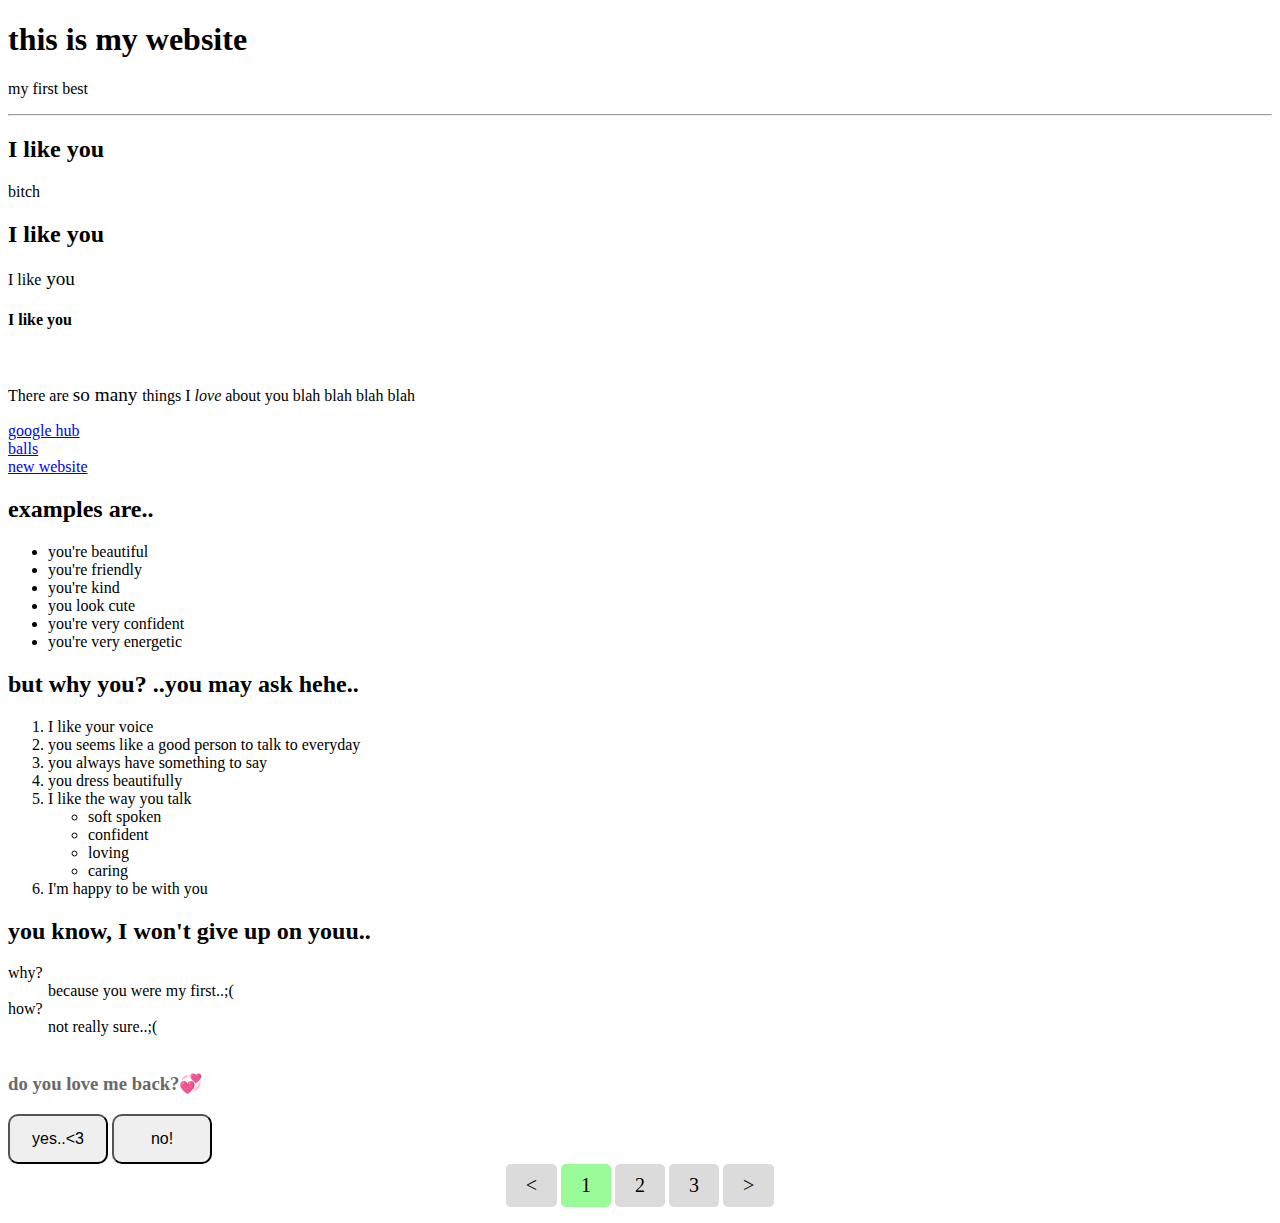
<file: index.html>
<!DOCTYPE html>
<html lang="en">
<head>
  <meta charset="UTF-8">
  <meta http-equiv="X-UA-Compatible" content="IE=Edge">
  <meta name="viewport" content="width=device-width, initial-scale=1">
  <meta name="author" content="mik.ev"
  <meta name="description" content="A practice website for my crush, Thea. I would want to make a website about her, for her, on valentine's day">
  <title>HTML</title>
  <link rel="stylesheet" href="style1.css">
  <!-- HTML -->
  

  <!-- Custom Styles
  <link rel="stylesheet" href="style.css">
  -->
</head>
  <h1>this is my website</h1> 
  <p>my first best</p>
<body>
  <!-- this is my best website in all
  -->
  <hr>
  <h2>I like you</h2>
  <p>bitch</p>
  <h2>I like you</h2>
  <p>I like<big> you</big></p>
  <h4>I like you</h4>
  <br>
  <p>There are <big>so many </big>things I <i>love</i> about you blah blah blah blah </p>
  <a href="https://www.google.com" target=_blank title="this doesn't take you corns">
    google hub
  </a>
  <br>
  <a href="index 1.html"
     target = _blank>
    balls
  </a>
  <br>
  <a href="index 2.html">
    new website
  </a>
  <h2>examples are..</h2>
  <ul>
    <li>you're beautiful</li>
    <li>you're friendly </li>
    <li>you're kind</li>
    <li>you look cute</li>
    <li>you're very confident</li>
    <li>you're very energetic</li>
  </ul>
  
  <h2>but why you? ..you may ask hehe..</h2>
  <ol>
    <li>I like your voice</li>
    <li>you seems like a good person to talk to everyday</li>
    <li>you always have something to say</li>
    <li>you dress beautifully</li>
    <li>I like the way you talk</li>
    <ul>
        <li>soft spoken</li>
        <li>confident</li>
        <li>loving</li>
        <li>caring</li>
    </ul>    
    <li>I'm happy to be with you</li>
  </ol>
  
  
  <h2>you know, I won't give up on youu..</h2>
  <dl>
    <dt>why?</dt>
    <dd>because you were my first..;(</dd>
    <dt>how?</dt>
    <dd>not really sure..;(</dd>
    
  <br>
  <h3 id="responseback" style="color: dimgrey">do you love me back?💞</h3>

  <button onclick="response()" style="border-radius: 10px;width: 100px;height: 50px"><big>yes..<3</big></button>
  <script>
    function response(){
      document.getElementById("responseback").innerHTML = "awhh, I love you too!🥺💞";
    }
  </script>
  <button onclick="response1()" style="border-radius: 10px;width: 100px;height: 50px"><big>no!</big></button>
  <script>
    function response1(){
      document.getElementById("responseback").innerHTML = "I guess I'll try again next year..;(";
    }
  </script>
  <br>
  <div class="paginations">
    <a href="index 3.html"><</a>
    <a href="index.html" class="active">1</a>
    <a href="index 2.html">2</a>
    <a href="index 3.html">3</a>
    <a href="index 2.html">></a>
  </div>
</body>
</html>
</file>
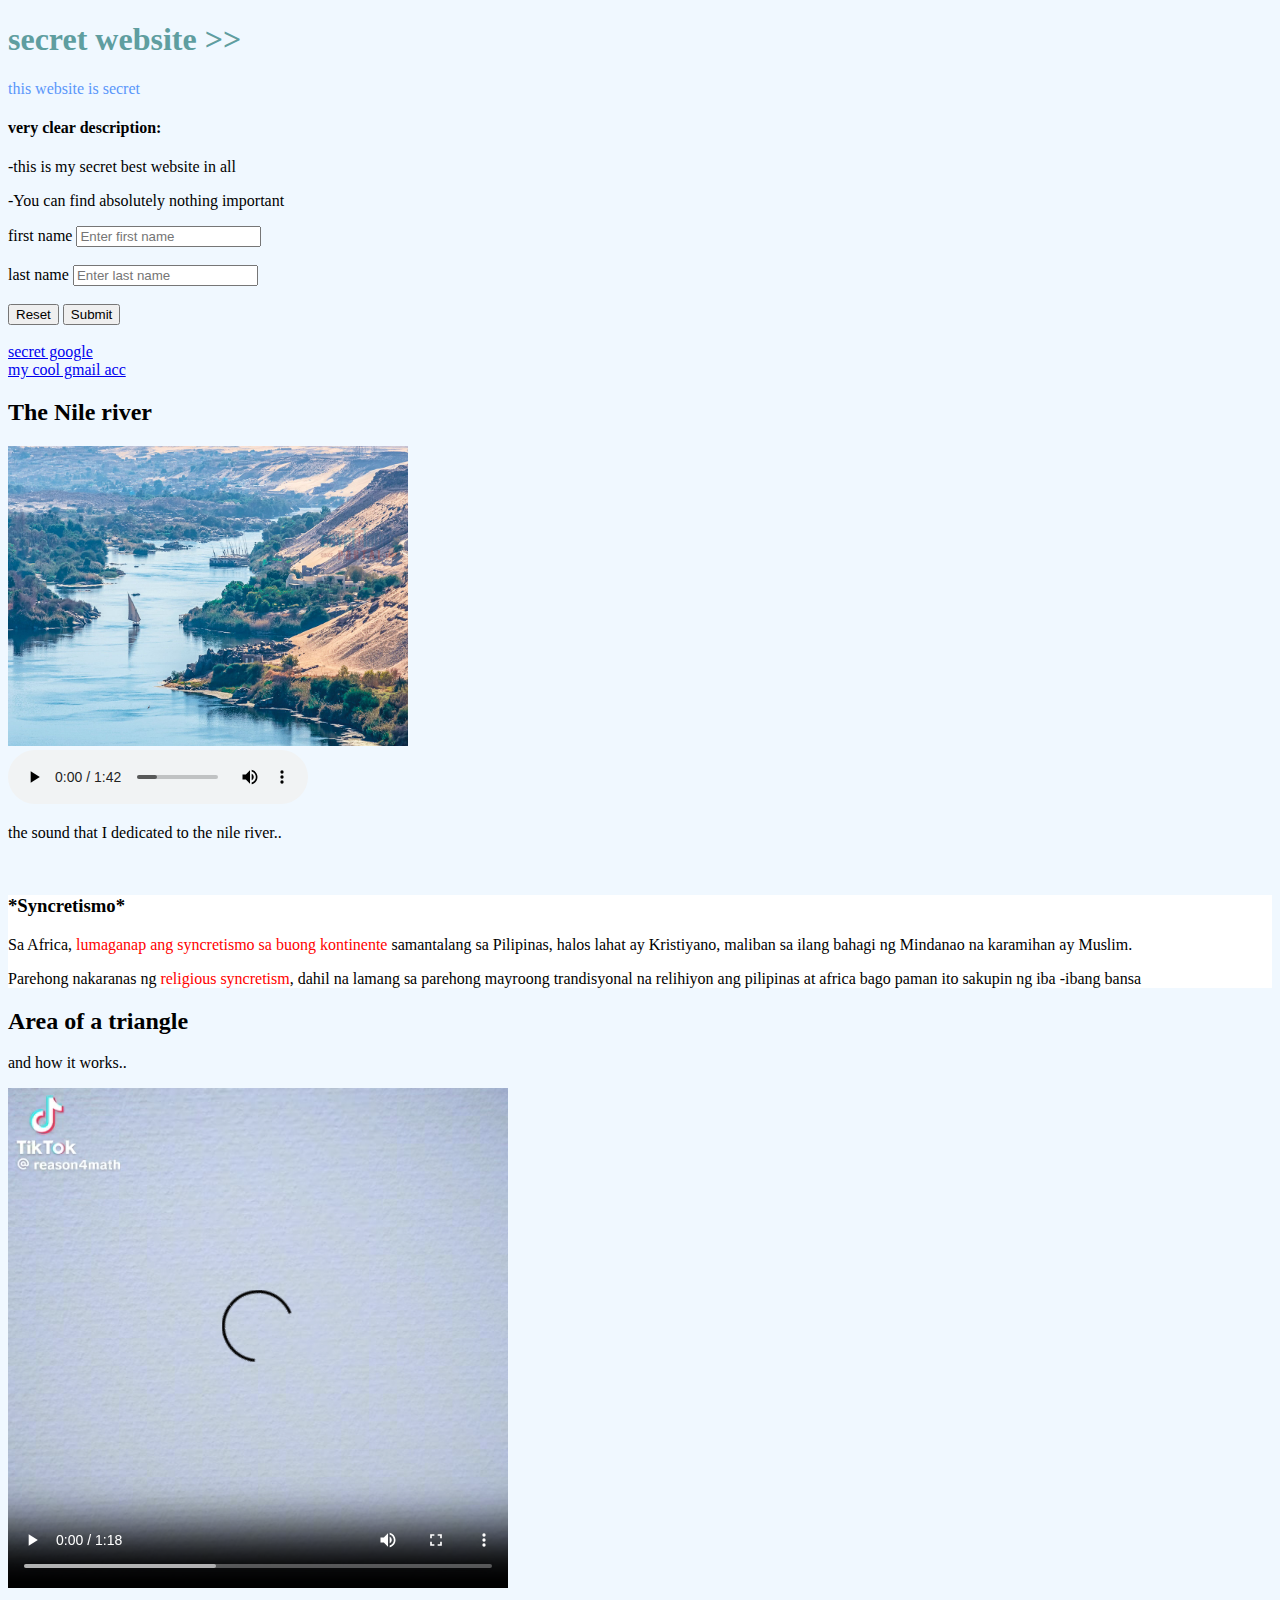
<file: index 1.html>
<!DOCTYPE html>
<html lang="en">
<head>
  <meta charset="UTF-8">
  <meta http-equiv="X-UA-Compatible" content="IE=Edge">
  <meta name="viewport" content="width=device-width, initial-scale=1">
  <title>HTML</title>
  
  <!-- HTML -->
  

  <!-- Custom Styles -->
  <link rel="stylesheet" href="style.css">
</head>
  <h1 style="color: cadetblue";>secret website >> </h1> 
  <p style="color: rgb(90, 150, 250)">this website is secret</p>
<body style="background-color: aliceblue;">
  <h4>very clear description:</h4>
  <p>-this is my secret best website in all</p>
  <p>-You can find absolutely nothing important</p>
  <form action="action_page.php" method ="GET">
    <div>
      <label for="fname">first name  </label>
      <input type="text" id="fname" name="fname" placeholder="Enter first name">
    </div>
    <br>
    <div>
      <label for="lname">last name</label>
      <input type="text" id="lname" name="lname" placeholder="Enter last name">
    </div>
    <br>
    <input type="reset">
    
    <input type="submit">
  </form>
  <br>
  <a href = "https://www.google.com" target = _blank >
    secret google
  </a>
  <br>
  <a href = "mailto:fakeemail@gmail.com" target=_self>
    my cool gmail acc
  </a>
  <h2>The Nile river</h1>  
  <a href="https://en.wikipedia.org/wiki/Nile" target =_self>
   <img src="/images/Nile-River-Egypt.jpg" height = 300 width = 400
    alt = "This is the picture of the Nile River" title = "This is the longest River of the world!"
    >
  </a>
  <br>
  <audio controls loop src="/audio/good for the ghost - Alge.mp3">
  </audio> 
  <p>the sound that I dedicated to the nile river..</p>
  <br>
  <div style="background-color :white"> 
  <h3>*Syncretismo*</h3>
  <p>
    Sa Africa, <span style="color: red;">lumaganap ang
    syncretismo sa buong kontinente</span>  
    samantalang sa Pilipinas, halos
    lahat ay Kristiyano, maliban sa
    ilang  bahagi ng Mindanao na
    karamihan ay Muslim.
  </p>  
  <p>
    Parehong nakaranas ng
    <span style="color: red;">religious
    syncretism</span>, dahil na lamang sa
    parehong mayroong trandisyonal na
    relihiyon ang pilipinas at africa
    bago paman ito sakupin ng iba
    -ibang bansa
  </p>
  </div>
  <h2>Area of a triangle</h2>
  <p>and how it works..</p>
  
  <video controls loop src="/video/0717739a028ba8388fcf330009ac621c.mp4" width = 500>
    </video>
</body>

</html>
</file>
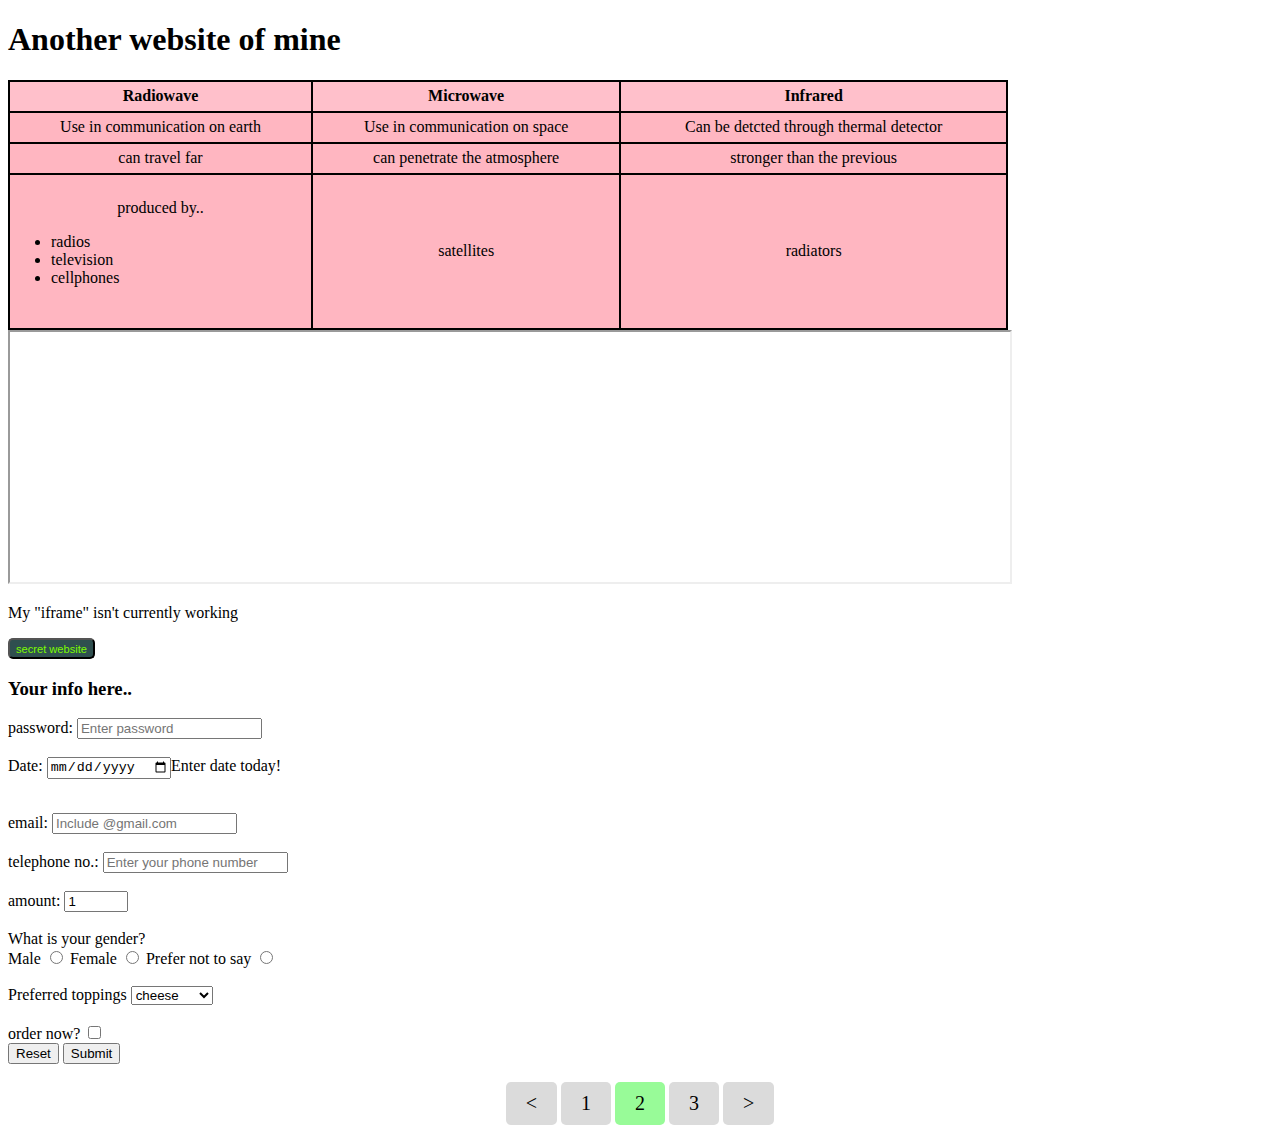
<file: index 2.html>
<!DOCTYPE html>
<html>

<head>
  <meta charset="UTF-8">
  <meta name="viewport" content="width=device-width, initial-scale=1">
  <title></title>
  <h1>Another website of mine</h1>
  <link rel="stylesheet" href="style1.css">
</head>

<body>  
  <table bgcolor="black" width=1000 height=250>
    <tr bgcolor="pink" align="center">
      <th>Radiowave</th>
      <th>Microwave</th>  
      <th>Infrared</th>
    </tr>
    <tr bgcolor="lightpink" align="center">
      <td>Use in communication on earth</td>
      <td>Use in communication on space</td>
      <td>Can be detcted through thermal detector </td>
    </tr> 
    <tr bgcolor="lightpink" align="center">
      <td>can travel far</td>
      <td>can penetrate the atmosphere</td>
      <td>stronger than the previous </td>
    </tr>
    <tr bgcolor="lightpink" align="center">
      <td>
        produced by..
        <ul align="left">
          <li>radios</li>
          <li>television</li>
          <li>cellphones</li>
        </ul>
      </td>
      <td>satellites</td>
      <td>radiators </td>
    </tr>  
  </table>
  <iframe scr="https://www.bing.com" width=1000 height=250>
  </iframe>  
  <p>My "iframe" isn't currently working </p>
  
  <a href="index 1.html">
    <button style="background-color:   darkslategrey;color: lawngreen; border-radius:5px"><small>secret website</small></button>
  </a>  
  <h3>Your info here..</h3>
  <form action="action_page.php" method ="GET">
    <div>
      <label for="pass">password:</label>
      <input type="password" id="pass" name="pass" placeholder="Enter password">
    </div>
    <br>
    <div>
      <label for="date">Date:</label>
      <input type="date" id="date" name="date"
      <p>Enter date today!</p>
    </div>
    <br>
    <div>
      <label for="email">email:</label>
      <input type="email" id="email" name="email" placeholder="Include @gmail.com">
    </div>
    <br>
    <div>
      <label for="tel">telephone no.:</label>
      <input type="tel" id="tel" name="tel" placeholder="Enter your phone number">
    </div>
    <br>
    <div>
      <label for="quantity">amount:</label>
      <input type="number" id="quantity" name="quantity" placeholder="Enter amount" min="0" max="999" value="1">
    </div>
    <br>
    <div>
      <label>What is your gender?</label>
      <br>
      <label for="male">Male</label>
      <input type="radio" id="male" name="gender">
      
      <label for="female">Female</label>
      <input type="radio" id="female" name="gender">
      
      <label for="others">Prefer not to say</label>
      <input type="radio" id="others" name="gender">
    </div>
    <br>
    <div>
      <label for="toppings">Preferred toppings</label>
      <select id="toppings" name="toppings">
        <option value="cheese">
          cheese
        </option>
        <option value="pepperoni">
          pepperoni
        </option>
        <option value="pineapple">
          pineapple 
        </option>
      </select>    
    </div>
    <br>
    <label for="order">order now?</label>
    <input type="checkbox" id="order" name="ordered">
    <br>
    
    <input type="reset">
    <input type="submit">
  </form>
  <br>
  <div class="paginations">
    <a href="index.html"><</a>
    <a href="index.html">1</a>
    <a href="index 2.html" class="active">2</a>
    <a href="index 3.html">3</a>
    <a href="index 3.html">></a>
  </div>  
  
</body>

</html>
</file>
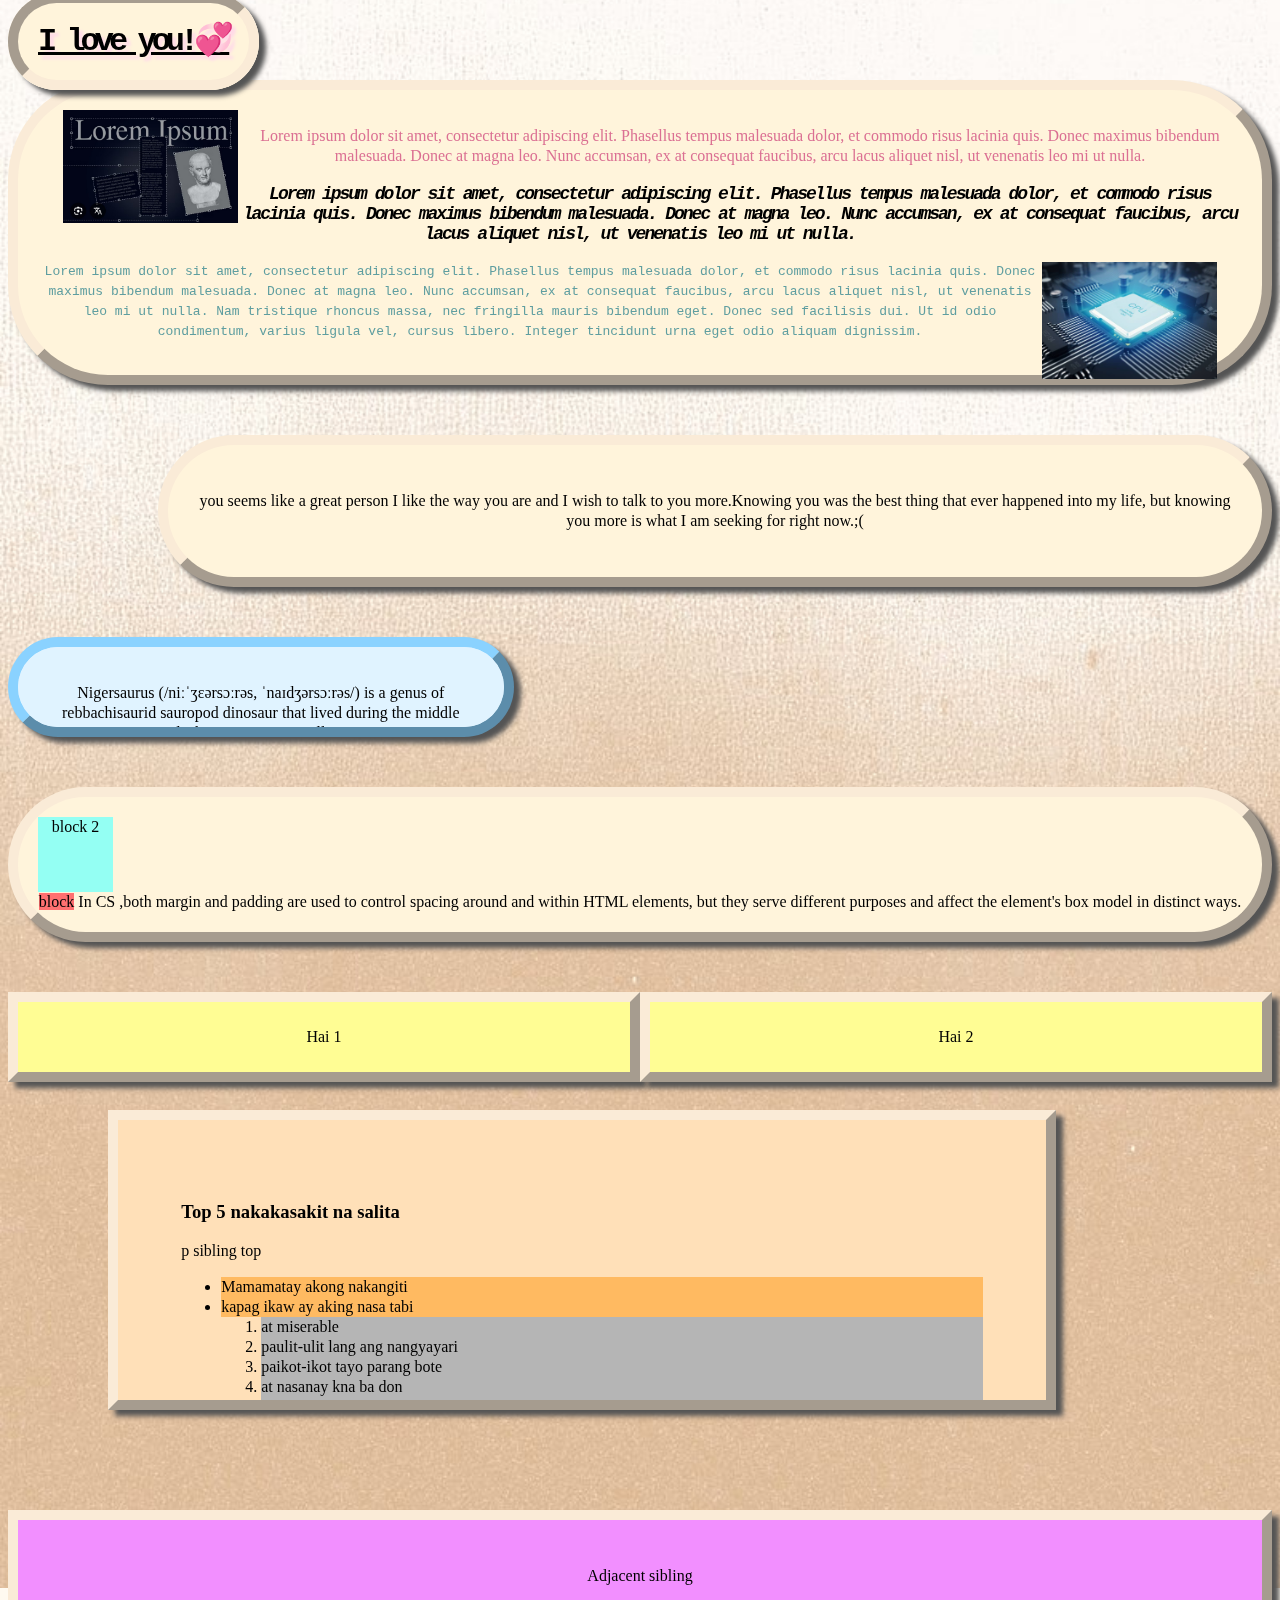
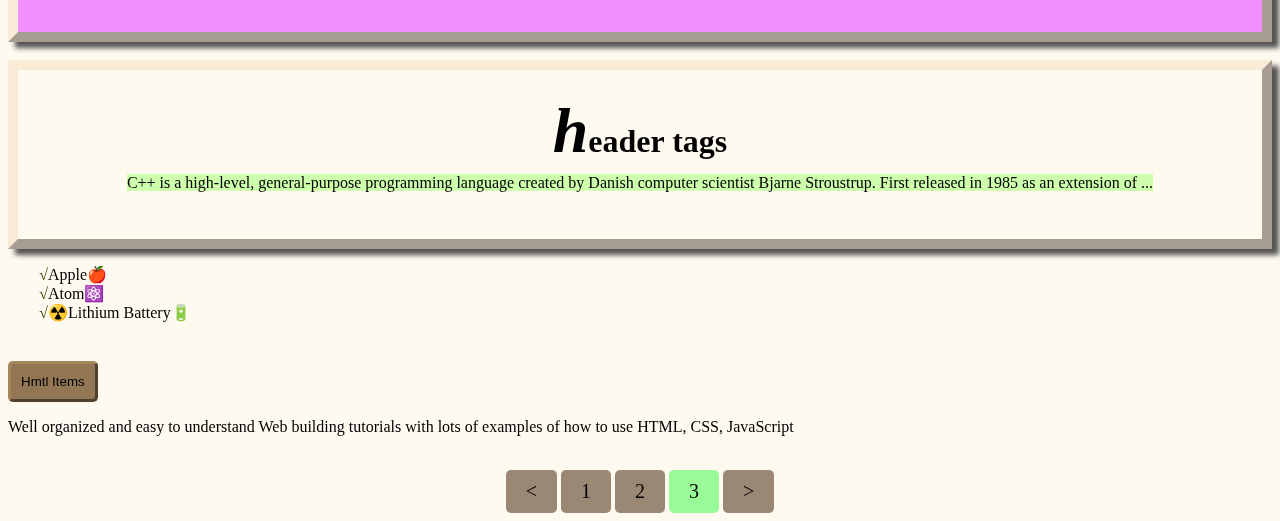
<file: index 3.html>
<!DOCTYPE html>
<html>

<head>
  <meta charset="UTF-8">
  <meta name="viewport" content="width=device-width, initial-scale=1">
  <title></title>
  <link rel="stylesheet" href="style1.css">
  <link rel="stylesheet" href="style.css">
  
  <h1><span id="h1" class="bg">I love you!💞</h1>
  
</head>

<body class="html3">
  <div id="pset" class="bg">
    <img src="/images/IMG_20251112_010738.jpg" margin id="image1">
   <p id="p1" class="odd">Lorem ipsum dolor sit amet, consectetur adipiscing elit. Phasellus tempus malesuada dolor, et commodo risus lacinia quis. Donec maximus bibendum malesuada. Donec at magna leo. Nunc accumsan, ex at consequat faucibus, arcu lacus aliquet nisl, ut venenatis leo mi ut nulla.
    </p>
   <p id="p2" class="even">Lorem ipsum dolor sit amet, consectetur adipiscing elit. Phasellus tempus malesuada dolor, et commodo risus lacinia quis. Donec maximus bibendum malesuada. Donec at magna leo. Nunc accumsan, ex at consequat faucibus, arcu lacus aliquet nisl, ut venenatis leo mi ut nulla.
    </p>
    <img src="/images/CPU_Shutterstock.jpg" id="image2">
    <p id="p3" class="odd">Lorem ipsum dolor sit amet, consectetur adipiscing elit. Phasellus tempus malesuada dolor, et commodo risus lacinia quis. Donec maximus bibendum malesuada. Donec at magna leo. Nunc accumsan, ex at consequat faucibus, arcu lacus aliquet nisl, ut venenatis leo mi ut nulla. Nam tristique rhoncus massa, nec fringilla mauris bibendum eget. Donec sed facilisis dui. Ut id odio   condimentum, varius ligula vel,  cursus libero. Integer tincidunt urna eget odio aliquam dignissim.
    </p>
  </div>  
  <div id="pset2" class="bg">
    <p> you seems like a great person I
       like the way you are and I
       wish to talk to you more.Knowing
       you was the best thing that ever
       happened into my life, but
       knowing you more
       is what I am seeking for right
       now.;(
    </p>
  </div>
  <div id="pset3" class="bg">
    <p>
      Nigersaurus (/niːˈʒɛərsɔːrəs,
      ˈnaɪdʒərsɔːrəs/) is a genus of
      rebbachisaurid sauropod dinosaur
      that lived during the middle
      Cretaceous period, about 115 to
      105 million years ago. It was
      discovered in the
      Elrhaz Formation in an area 
      called Gadoufaoua, in 
      Niger. Fossils of this
      dinosaur were first described 
      in 1976, but it was only
      named Nigersaurus taqueti in 
      1999 after further and 
      more complete remains were 
      found and described. The
      genus name means "Niger
      reptile", and the specific
      name honours the
      palaeontologist Philippe
      Taquet, who discovered the
      first remains.</p>
  </div>
  
  <div id="pset" class="bg">
   <span id="block2">block 2</span>
   <div id="block">block</div> In CS
    ,both margin and padding are
    used to control spacing around and
    within HTML elements, but they
    serve
    different purposes and affect the
    element's box model in distinct
    ways.
  </div>
  <div id="block3" class="box">
    Hai 1
  </div>
  <div  id="block3" class="box">
    Hai 2
  </div>  
  <br>
  <div id="listBox">
  <h3>Top 5 nakakasakit na salita</h1>
    <p>p sibling top</p>
    <ul id="list">
      <li>Mamamatay akong nakangiti</li>
      <li>kapag ikaw ay aking nasa tabi</li>
      <ol>
        <li>at miserable</li>
        <li>paulit-ulit lang ang nangyayari</li>
        <li>paikot-ikot tayo parang bote</li>
        <li>at nasanay kna ba don</li>
        <li>at nalimutan, ang aking mga   tanong</li>
        <li>pero mi malinaw, pwede bang   wag kang sumigaw</li>
      </ol>
    </ul>
    <p>p sibling bottom</p>
  </div>
  <div class="box">
    <p>Adjacent sibling</p>
  </div>  
  <br>  
  <div class="box">
    <h1 id="h">header tags</h1>
    <p id="cttdesc">C++ is a high-level, general-purpose programming language created by Danish computer scientist Bjarne Stroustrup. First released in 1985 as an extension of ...
    </p>
  </div>  
  <ul id="items">
    <li id="apple">Apple</li>
    <li id="atom">Atom</li>
    <li id="battery">Lithium Battery</li>
  </ul>
  <br>
  <div class="dropDown">
    <button>Hmtl Items</button>
    <div class="htmlItems">
      <a href="">hmtl</a>
      <a href="">hmtl</a>
      <a href="">hmtl</a>
    </div>
  </div>
  <p> 
    Well organized and easy to
    understand Web building tutorials
    with lots of examples of how to
    use HTML, CSS, JavaScript
  </p>
  
  <br>
  <div class="paginations">
    <a href="index 2.html"><</a>
    <a href="index.html">1</a>
    <a href="index 2.html">2</a>
    <a href="index 3.html" class="active">3</a>
    <a href="index.html">></a>
  </div>
</body>

</html>
</file>
<file: style1.css>
.paginations{
    text-align: center;
}
.paginations a{
    color: black;
    background-color: hsla(30, 0%, 86%, 1);
    border-radius: 5px;
    
    font-size: 20px;
    padding: 10px 20px;
    text-decoration: none;
    display: inline-block;
}

.paginations a.active{
    background-color: palegreen;
}
</file>
<file: style.css>
* {
    box-sizing: border-box;
}
body.html3{
    background-color: floralwhite;
    background-image: url("/images/cHJpdmF0ZS9sci9pbWFnZXMvd2Vic2l0ZS8yMDI1LTAxL2FyLTIxMDEyNS10YS0wMDhiLW02NXczNHZsLmpwZw.jpg");
    background-position: center;
    background-repeat: no-repeat;
    background-attachment: fixed;
    background-size: cover;
}
.bg{
    background-color: hsla(41, 100%,
    93%, 1);
}   
#h1 {
  font-family: Courier;
  font-weight: bold;
  font: 40px;
  
  letter-spacing: -5px;
  text-align: center;
  text-decoration: underline;
  text-shadow: 4px 4px 3px hsla(338, 
  100%, 93%, 1);

  border: 10px inset antiquewhite;
  border-radius: 100px;
  line-height: 20px;
  padding: 20px;
  
  box-shadow: 7px 6px 5px hsla(36,
  0%, 33%, 1);
  margin-bottom: 200px;
}

#pset{
    border-radius: 100px;
    border: 10px outset antiquewhite;
    
    text-align: center;
    line-height: 20px;
    padding: 20px;
    
    box-shadow: 7px 6px 5px hsla(36,
    0%, 33%, 1);

    margin-bottom: 50px;
    
}
#p1{
    color: palevioletred;
    font-family: Georgia;
}
#p2{
    font-family: 'Courier New';
    font-size: 18px;
    font-weight: bold;
    font-style: italic;
    letter-spacing: -2px;
}
.odd{   
    color: cadetblue;
    font-family: monospace;
}

#pset2{
    border-radius: 100px;
    border: 10px outset antiquewhite;
    
    text-align: center;
    line-height: 20px;
    padding: 30px;
    
    box-shadow: 7px 6px 5px hsla(36,
    0%, 33%, 1);
    
    margin-left: 150px;
    display: flow-root;
    overflow: scroll;
    
}
#image1{
    float: left;
    padding-left: 25px;
    width: 200px;
}
#image2{
    float: right;
    padding-right: 25px;
    width: 200px;
}

#pset3{
    border-radius: 100px;
    border: 10px outset hsla(203,
    100%, 77%, 1);
    
    height: 100px;
    
    text-align: center;
    line-height: 20px;
    padding: 20px;
    
    box-shadow: 7px 6px 5px hsla(36,
    0%, 33%, 1);
    
    margin-bottom: 50px;
    margin-top: 50px;
    
    width: 40%;
    overflow: auto;
    
    background-color: hsla(203,
    100%, 94%, 1);
}    

#block{
    text-align: center;
    
    width: 50px;
    height: 50px;
    background-color: hsla(360, 100%, 72%, 1);
    display: inline;
}

#block2{
    text-align: center;
    
    width: 75px;
    height: 75px;
    background-color: hsla(173, 100%, 79%, 1);
    display: block;
}

#block3{
    height: 50%;
    width: 50%;
    padding: 25px;
    
    float: left;
    
    background-color: hsla(59, 100%, 79%, 1);
}

.box{
    border: 10px outset antiquewhite;
    
    text-align: center;
    line-height: 20px;
    padding: 30px;
    
    box-shadow: 7px 6px 5px hsla(36,
    0%, 33%, 1);
}

#listBox{
    border: 10px outset antiquewhite;
    background-color:hsla(34, 100%, 86%, 1);
    
    line-height: 20px;
    padding: 5%;
    width: 75%;
    height: 300px;
    margin: 100px;
    
    box-shadow: 7px 6px 5px hsla(36,
    0%, 33%, 1);
    
    overflow: scroll;
}

#list li{
    background-color: hsla(34, 0%, 71%, 1)
}
#list>li{
    background-color: hsla(34, 100%, 69%, 1);
}
#listBox+div{
    background-color: hsla(293, 100%, 78%, 1);
}
#list~p{
    background-color: hsla(94, 100%, 78%, 1);
}

#h::first-letter{
    font-size: 2em;
    font-style: italic;
    
}
#cttdesc::first-line{
    background-color: hsla(97, 100%, 84%, 1);
}
#items li::marker{
    content: "√";
    color: hsla(65, 100%, 13%, 1);
}
#apple::after{
    content: "🍎";
}
#atom::after{
    content: "⚛️"
}
#battery::before{
    content: "☢️";
}
#battery::after{
    content: "🔋"
}

.paginations a{
    background-color: hsla(30, 16%, 53%, 1);
}

.dropDown button{
    margin-top: 5px;
    padding: 10px;
    border: 3px outset hsla(35, 29%, 50%, 1);
    border-radius:5px;
    
    font-size: 20px 20px;
    
    background-color: hsla(33, 28%, 45%, 1);
}
.dropDown button:active{
    background-color: hsla(35, 27%, 48%, 1);
    border: 1px outset hsla(35, 27%, 48%, 1);
}

.htmlItems{
    position: absolute;
    box-shadow: 3px 2px 3px hsla(35, 0%, 0%, 1);
    
    display: none;
}

.htmlItems a{
    background-color: #FFE1B7;
    min-width: 100px;
    display: block;
    text-decoration: none;
    text-align: center;
}

.dropDown:active .hmtlItems{
    display: block;
}
</file>
